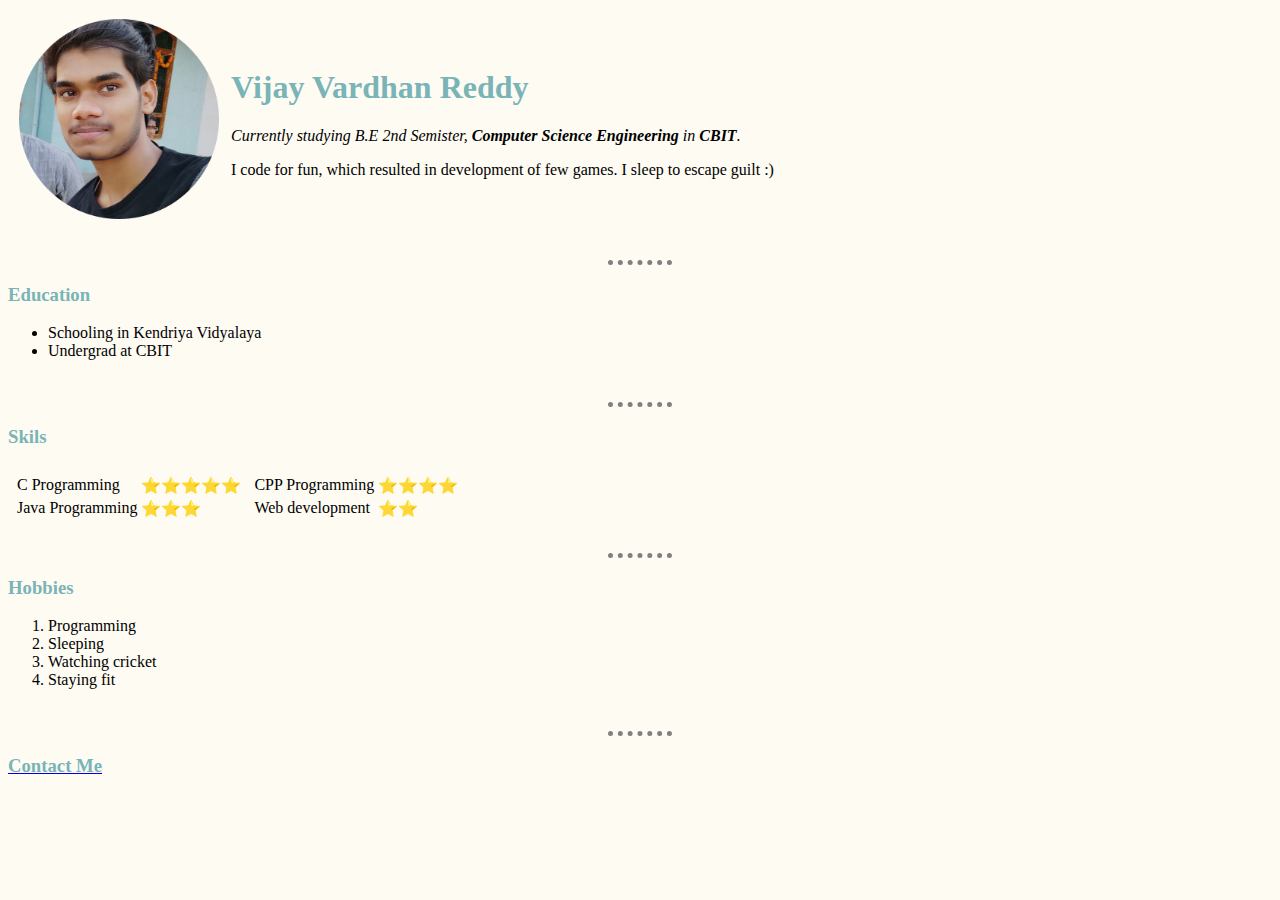
<file: index.html>
<!DOCTYPE html>
<html lang="en">
  <head>
    <meta charset="UTF-8" />
    <meta http-equiv="X-UA-Compatible" content="IE=edge" />
    <meta name="viewport" content="width=device-width, initial-scale=1.0" />
    <title>VJ proCodIn</title>
    <link rel="stylesheet" href="styles.css">
    <!-- Internal CSS
    <style> 
        body {
            background-color: #eaf6f6;
        }
        hr{
            border-color: grey;
            border-style: none;
            border-top-style: dotted;
            border-width: 5px;
            width: 5%;
        }
    </style> -->
    <!-- priority of styling: inline > internal > external -->
  </head>
  
  <body style="background-color: #FEFBF3;"> <!-- Inline CSS -->
    <table cellspacing="10">
      <tr>
        <td>
          <img
            src="circle-cropped.png"
            alt="Vijay's pic"
            height="200"
            width="200"
          />
        </td>
        <td>
          <h1 class="heading1">Vijay Vardhan Reddy</h1>
          <p>
            <em
              >Currently studying B.E 2nd Semister,
              <strong>Computer Science Engineering</strong> in
              <strong>CBIT</strong>.</em
            >
          </p>
          <p>
            I code for fun, which resulted in development of few games. I sleep
            to escape guilt :)
          </p>
        </td>
      </tr>
    </table>
    
    <br>
    <hr />
    <h3>Education</h3>
    <ul>
      <li>Schooling in Kendriya Vidyalaya</li>
      <li>Undergrad at CBIT</li>
    </ul>
    <br>
    <hr />

    <h3>Skils</h3>
    <table cellspacing="5">
      <tr>
        <td>
          <table>
            <tr>
              <td>C Programming</td>
              <td>⭐⭐⭐⭐⭐</td>
            </tr>
            <tr>
              <td>Java Programming</td>
              <td>⭐⭐⭐</td>
            </tr>
          </table>
        </td>
        <td>
          <table>
            <tr>
              <td>CPP Programming</td>
              <td>⭐⭐⭐⭐</td>
            </tr>
            <tr>
              <td>Web development</td>
              <td>⭐⭐</td>
            </tr>
          </table>
        </td>
      </tr>
    </table>
    
    <br>
    <hr />
    
    <h3>Hobbies</h3>
    <ol>
      <li>Programming</li>
      <li>Sleeping</li>
      <li>Watching cricket</li>
      <li>Staying fit</li>
    </ol>
    <br>
    <hr />
    
    <a href="contact.html"> <h3>Contact Me</h3></a>
  </body>
</html>
</file>
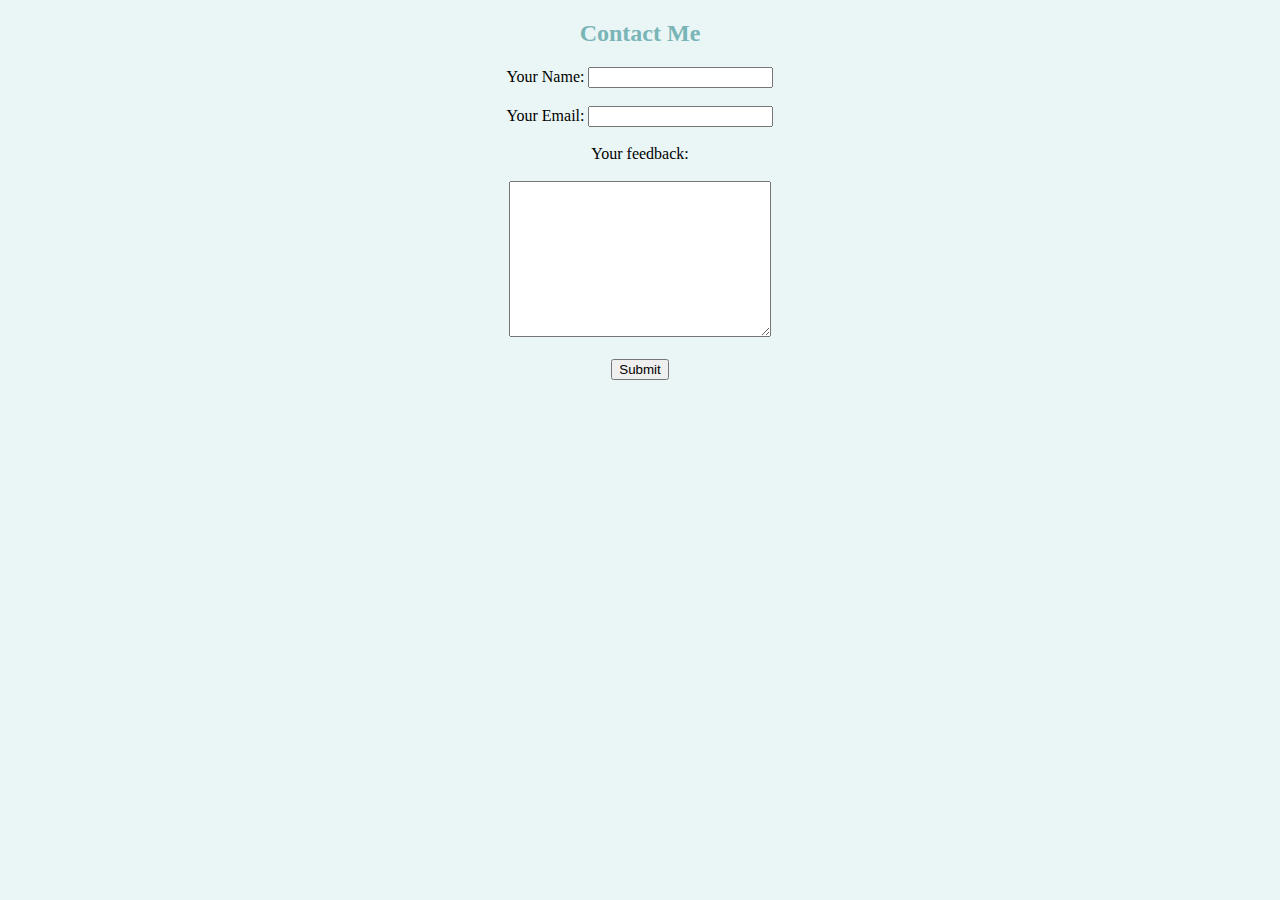
<file: contact.html>
<!DOCTYPE html>
<html lang="en">
  <head>
    <meta charset="UTF-8" />
    <meta http-equiv="X-UA-Compatible" content="IE=edge" />
    <meta name="viewport" content="width=device-width, initial-scale=1.0" />
    <title>Contact Me</title>
    <link rel="stylesheet" href="styles.css" />
  </head>
  <body style="text-align: center;">
    <h2 id="heading2">Contact Me</h2>
    <form
      action="mailto:vijayvardhan947@gmail.com"
      method="POST"
      enctype="text/plain"
    >
      <label for="">Your Name:</label>
      <input type="text" name="your name" />
      <br />
      <br />
      <label for="">Your Email:</label>
      <input type="email" name="your email" />
      <br />
      <br />
      <label for="">Your feedback:</label>
      <br />
      <br />
      <textarea name="your feedback" id="" cols="30" rows="10"></textarea>
      <br />
      <br />
      <input type="submit" />
    </form>
  </body>
</html>
</file>
<file: styles.css>
/* selector {
    property: value;
} */

/* TAG SELECTORS */

body {
    background-color: #eaf6f6;
}

hr{
    /*it is recommended to list the properties of an element in alphabetical order, to find the properties easily.*/
    border-color: grey;
    border-style: none;
    border-top-style: dotted;
    border-width: 5px;
    width: 5%;
}

h3 {
    color: #79B4B7;
}

/* CLASS SELECTORS */

.heading1 {
    color: #79B4B7;
}

/* CLASS SELECTORS */

#heading2 {
    color: #79B4B7;
}

/* id can be used only once for an element in an html code whereas, class can be used for group of elements */
/* id can be used only for a single element, but a class can be same for multiple elements */
/* an html element can have more than one class, but can only have unique(only one) id */
/* usage of a class is more preferred than using an id */
</file>
